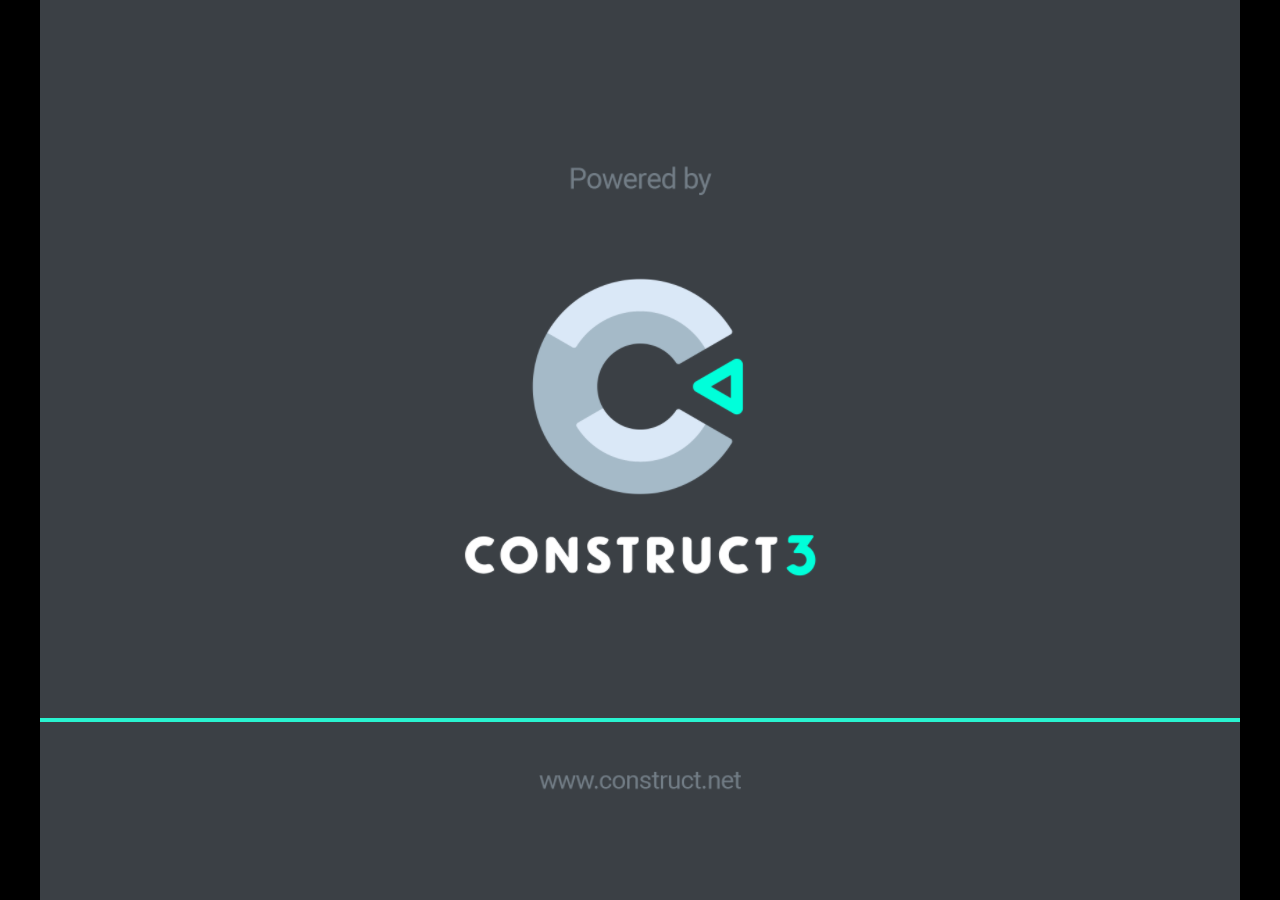
<file: jogo/index.html>
<!DOCTYPE html>
<html>
<head>
    <meta charset="UTF-8">
	<title>Jujutsu Fighting</title>
	<meta name="viewport" content="width=device-width, initial-scale=1.0, maximum-scale=1.0, minimum-scale=1.0, user-scalable=no">
	
	<!-- Made with Construct, the game and app creator :: https://www.construct.net -->
	<meta name="generator" content="Scirra Construct">



	<link rel="manifest" href="appmanifest.json">
	<link rel="apple-touch-icon" sizes="128x128" href="icons/icon-128.png">
	<link rel="apple-touch-icon" sizes="256x256" href="icons/icon-256.png">
	<link rel="apple-touch-icon" sizes="512x512" href="icons/icon-512.png">
	<link rel="icon" type="image/png" href="icons/icon-512.png">

	<link rel="stylesheet" href="style.css">



</head> 
 
<body>

	

<script>
if (location.protocol.substr(0, 4) === "file")
{
	alert("Web exports won't work until you upload them. (When running on the file: protocol, browsers block many features from working for security reasons.)");
}
</script>
	
	<noscript>
		<div id="notSupportedWrap">
			<h2 id="notSupportedTitle">This content requires JavaScript</h2>
			<p class="notSupportedMessage">JavaScript appears to be disabled. Please enable it to view this content.</p>
		</div>
	</noscript>
	<script src="scripts/modernjscheck.js"></script>
	<script src="scripts/supportcheck.js"></script>
	<script src="scripts/offlineclient.js" type="module"></script>
	<script src="scripts/main.js" type="module"></script>
	<script src="scripts/register-sw.js" type="module"></script>

</body> 
</html>
</file>
<file: jogo/style.css>
html, body {
	padding: 0;
	margin: 0;
	overflow: hidden;
	height: 100%;
}

body {
	background: #000000;
	color: white;
}

input[type="file"] {
	color: black;
}

/* for scaling checkboxes according to the font size */
.c3-auto-size-checkbox {
	font-size: 1em;
	width: 1em;
	height: 1em;
	vertical-align: bottom;
	margin: 0.1em 0.25em;
}

html, body, canvas {
	touch-action-delay: none;
	touch-action: none;
}

canvas, .c3htmlwrap {
	position: absolute;
}

.c3htmlwrap {
	contain: strict;
}

.c3overlay {
	pointer-events: none;
}

.c3htmlwrap[interactive] > * {
	pointer-events: auto;
}

/* HACK - work around elements being selectable only in iOS WKWebView for some reason */
html[ioswebview] .c3htmlwrap,
html[ioswebview] canvas {
	-webkit-user-select: none;
	user-select: none;
}

html[ioswebview] .c3htmlwrap > * {
	-webkit-user-select: auto;
	user-select: auto;
}

#notSupportedWrap {
	margin: 2em auto 1em auto;
	width: 75%;
	max-width: 45em;
	border: 2px solid #aaa;
	border-radius: 1em;
	padding: 2em;
	background-color: #f0f0f0;
	font-family: "Segoe UI", Frutiger, "Frutiger Linotype", "Dejavu Sans", "Helvetica Neue", Arial, sans-serif;
	color: black;
}

#notSupportedTitle {
	font-size: 1.8em;
}

.notSupportedMessage {
	font-size: 1.2em;
}

.notSupportedMessage em {
	color: #888;
}

/* bbcode styles */
.bbCodeH1 {
	font-size: 2em;
	font-weight: bold;
}

.bbCodeH2 {
	font-size: 1.5em;
	font-weight: bold;
}

.bbCodeH3 {
	font-size: 1.25em;
	font-weight: bold;
}

.bbCodeH4 {
	font-size: 1.1em;
	font-weight: bold;
}

.bbCodeItem::before {
	content: " • ";
}

/* For text icons converted to HTML: size the height to the line height
   preserving the aspect ratio. Also add position: relative as that allows
   just adding a 'top' style for the iconoffsety style. */
.c3-text-icon {
	height: 1em;
	width: auto;
	position: relative;
}

/* screen reader text */
.c3-screen-reader-text {
	position: absolute;
	width: 1px;
    height: 1px;
    overflow: hidden;
    clip: rect(1px, 1px, 1px, 1px);
}
</file>
